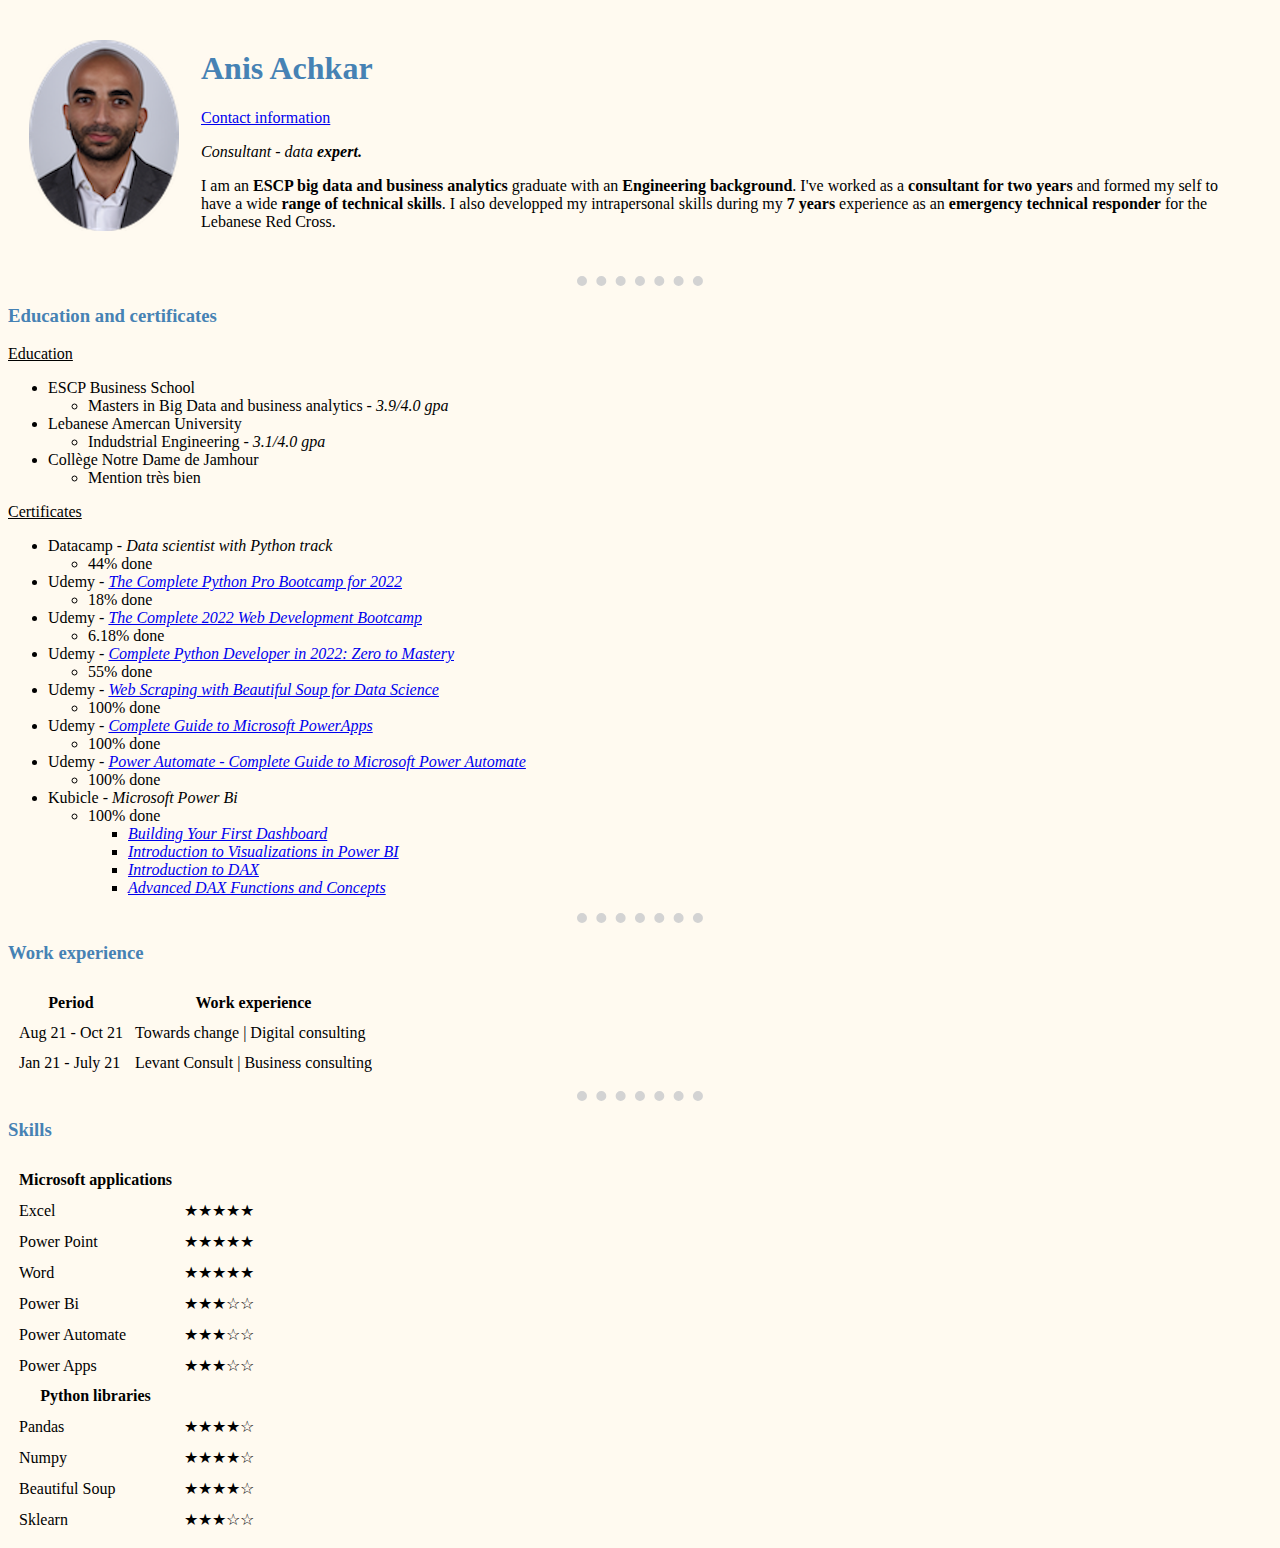
<file: HTML - Personal Site/index.html>
<!-- Command Ctrl Space for the emoji keyboard to show-->

<!DOCTYPE html>
<html lang="en" dir="ltr">

<head>
  <meta charset="utf-8">
  <title>🎓Anis's personal site</title>
</head>
<link rel="stylesheet" href="css/styles.css">

<body>
  <table cellspacing="20">
    <tr>
      <td><img src="images/Anis's picture.png" alt="Anis's profile picture"></td>
      <td>
        <h1>Anis Achkar</h1>
        <p><a href="contact-information.html">Contact information</a></p>
        <p><em>Consultant - data <strong>expert.</strong></em></p>
        <p>I am an <strong>ESCP big data and business analytics</strong> graduate with an <strong>Engineering background</strong>.
          I've worked as a <strong>consultant for two years</strong> and formed my self to have a wide <strong>range of technical skills</strong>.
          I also developped my intrapersonal skills during my <strong>7 years</strong> experience as an <strong>emergency
            technical responder</strong> for the Lebanese Red Cross.</p>
      </td>
    </tr>
  </table>


  <hr>
  <h3>Education and certificates</h3>
  <p><u>Education</u></p>
  <ul>
    <li>ESCP Business School
      <ul>
        <li>Masters in Big Data and business analytics - <em>3.9/4.0 gpa</em></li>
      </ul>
    <li>Lebanese Amercan University
      <ul>
        <li>Indudstrial Engineering - <em>3.1/4.0 gpa</em></li>
      </ul>
    <li>Collège Notre Dame de Jamhour</li>
    <ul>
      <li>Mention très bien</li>
    </ul>
  </ul>
  <p><u>Certificates</u></p>
  <ul>
    <li>Datacamp - <em>Data scientist with Python track</em></li>
    <ul>
      <li>44% done</li>
    </ul>
    <li>Udemy - <em><a href="https://www.udemy.com/course/100-days-of-code/">The Complete Python Pro Bootcamp for 2022</a></em></li>
    <ul>
      <li>18% done</li>
    </ul>
    <li>Udemy - <em><a href="https://www.udemy.com/course/the-complete-web-development-bootcamp/">The Complete 2022 Web Development Bootcamp</a></em></li>
    <ul>
      <li>6.18% done</li>
    </ul>

    <li>Udemy - <em><a href="https://www.udemy.com/course/complete-python-developer-zero-to-mastery/">Complete Python Developer in 2022: Zero to Mastery</a></em></li>
    <ul>
      <li>55% done</li>
    </ul>
    <li>Udemy - <em><a href="https://www.udemy.com/course/web-scraping-with-beautiful-soup-for-data-science/">Web Scraping with Beautiful Soup for Data Science</a></em></li>
    <ul>
      <li>100% done</li>
    </ul>
    <li>Udemy - <em><a href="https://www.udemy.com/course/complete-guide-to-microsoft-powerapps-basic-to-advanced/">Complete Guide to Microsoft PowerApps</a></em></li>
    <ul>
      <li>100% done</li>
    </ul>
    <li>Udemy - <em><a href="https://www.udemy.com/course/complete-guide-to-microsoft-power-automate-flow/">Power Automate - Complete Guide to Microsoft Power Automate</a></em></li>
    <ul>
      <li>100% done</li>
    </ul>
    <li>Kubicle - <em>Microsoft Power Bi</em></li>
    <ul>
      <li>100% done</li>
    </ul>
    <ul>
      <ul>
        <li><em><a href="https://kubicle.com/learn/power-bi/building-your-first-dashboard-introduction-to-power-bi">Building Your First Dashboard</a></em></li>
        <li><em><a href="https://kubicle.com/learn/power-bi/introduction-to-visualizations-in-power-bi-overview-of-visualizations-in-power-bi">Introduction to Visualizations in Power BI</a></em></li>
        <li><em><a href="https://kubicle.com/learn/power-bi/introduction-to-dax-creating-calculated-columns">Introduction to DAX</a></em></li>
        <li><em><a href="https://kubicle.com/learn/power-bi/advanced-dax-functions-and-concepts-using-date-functions">Advanced DAX Functions and Concepts</a></em></li>
      </ul>
    </ul>

  </ul>
  <hr>
  <h3>Work experience</h3>
</body>
<table cellspacing="10">
  <thead>
    <tr>
      <th>Period</th>
      <th>Work experience</th>
    </tr>
  </thead>
  <tbody>
    <tr>
      <td>Aug 21 - Oct 21</td>
      <td>Towards change | Digital consulting</td>
    </tr>
    <tr>
      <td>Jan 21 - July 21</td>
      <td>Levant Consult | Business consulting</td>
    </tr>
  </tbody>
</table>
<hr>
<h3>Skills</h3>
<table cellspacing="10">
  <tr>
    <th>Microsoft applications</th>
  </tr>
  <tr>
    <td>Excel</td>
    <td>★★★★★</td>
  <tr>
    <td>Power Point</td>
    <td>★★★★★</td>
  </tr>
  <tr>
    <td>Word</td>
    <td>★★★★★</td>
  </tr>
  <tr>
    <td>Power Bi</td>
    <td>★★★☆☆</td>
  </tr>
  <tr>
    <td>Power Automate</td>
    <td>★★★☆☆</td>
  </tr>
  <tr>
    <td>Power Apps</td>
    <td>★★★☆☆</td>
  </tr>
  <th> Python libraries</th>
  </tr>
  <tr>
    <td>Pandas</td>
    <td>★★★★☆</td>
  </tr>
  <tr>
    <td>Numpy</td>
    <td>★★★★☆</td>
  </tr>
  <tr>
    <td>Beautiful Soup</td>
    <td>★★★★☆</td>
  </tr>
  <tr>
    <td>Sklearn</td>
    <td>★★★☆☆</td>
  </tr>
</table>

</html>
</file>
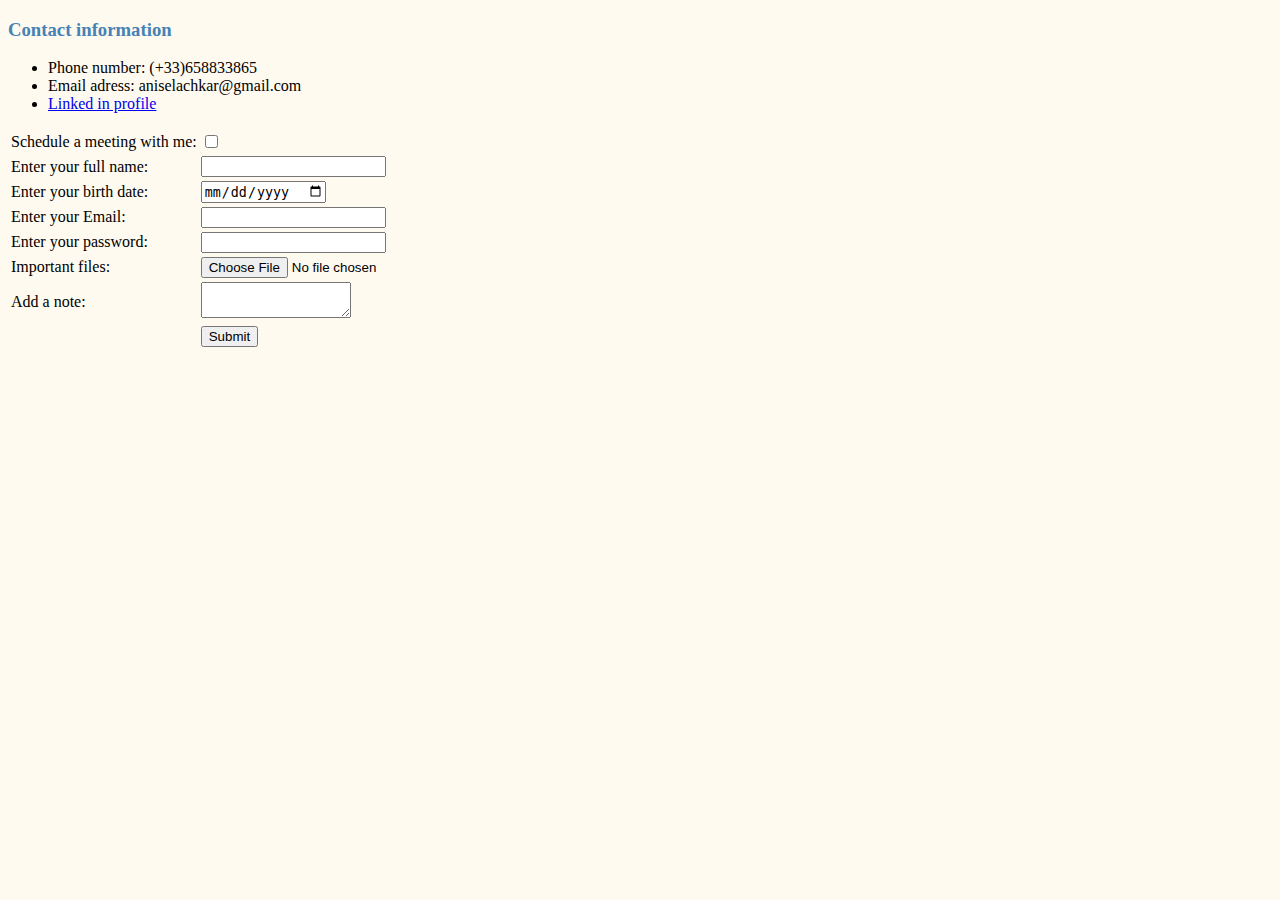
<file: HTML - Personal Site/contact-information.html>
<!DOCTYPE html>
<html lang="en" dir="ltr">

<head>
  <meta charset="utf-8">
  <title>"Anis's contact infromation"</title>
</head>
<link rel="stylesheet" href="css/styles.css">
<body>
  <h3>Contact information</h3>
  <ul>
    <li>Phone number: (+33)658833865
    <li>Email adress: aniselachkar@gmail.com
    <li><a href="https://www.linkedin.com/in/anis-achkar-457238198">Linked in profile</a>
    </li>
    </li>
    </li>
  </ul>
  <table>
    <tr>
      <td>
        <form class="" action="mailto:aniselachkar@gmail.com" method="post" enctype="text/plain">
          <label>Schedule a meeting with me:</label>
      </td>
      <td>
        <input type="checkbox" name="schdule a meeting?" value="">
      </td>
    </tr>
    <tr>
      <td>
        <label>Enter your full name:</label>
      </td>
      <td>
        <input type="text" name="your name" value="">
      </td>
    </tr>
    <tr>
      <td>
        <label>Enter your birth date:</label>
      </td>
      <td>
        <input type="date" name="your birth date" value="">
      </td>
    </tr>
    <tr>
      <td>
        <label>Enter your Email:</label>
      </td>
      <td>
        <input type="email" name="email" value="">
      </td>
    </tr>
    <tr>
      <td>
        <label>Enter your password:</label>
      </td>
      <td>
        <input type="password" name="your password" value="">
      </td>
    </tr>
    <tr>
      <td>
        <label>Important files:</label>
      </td>
      <td>
        <input type="file" name="your file" value="">
      </td>
      <tr>
        <td><label>Add a note:</label></td>
        <td>
          <textarea name="name" rows="2" cols="16"></textarea>
        </td>
      </tr>
    </tr>
    <tr>
      <td>
      </td>
      <td>
        <input type="submit" name="" value="Submit" </td>
    </tr>
  </table>
  </form>
</body>
</html>
</file>
<file: HTML - Personal Site/css/styles.css>
body{
  background-color: #fffaf0;
}
hr{
  /* the border are rectangular shapes. When we set the colors to borders to none, we make them all dissapear */
  /* when we then specify the bottom border width, we can start seeing a line, since the other sides are not visible */
  border: none;
  border-width: 10px;
  border-color: lightgrey;
  border-bottom-style: dotted;
  width: 10%
}
h1{
color: steelblue;
font-weight: 900;}
h3{
color: steelblue;
font-weight: 800;}
</file>
